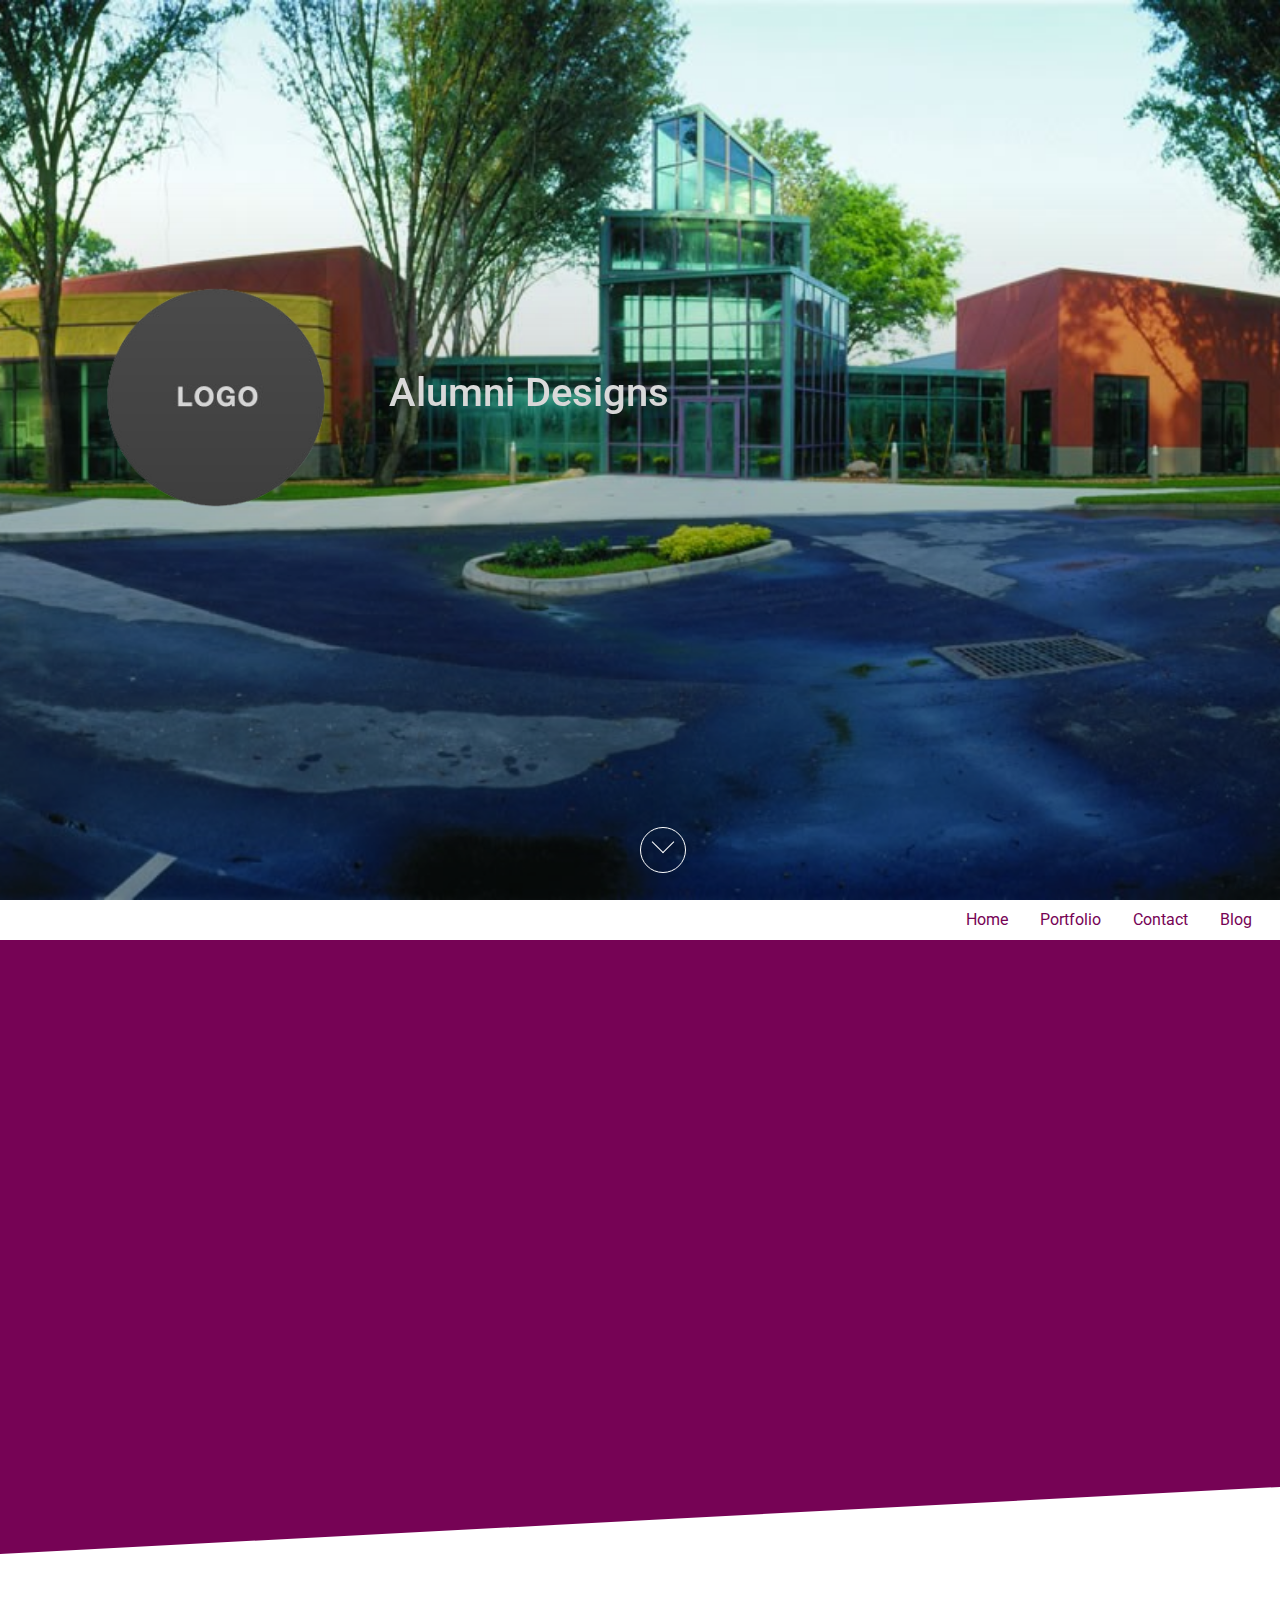
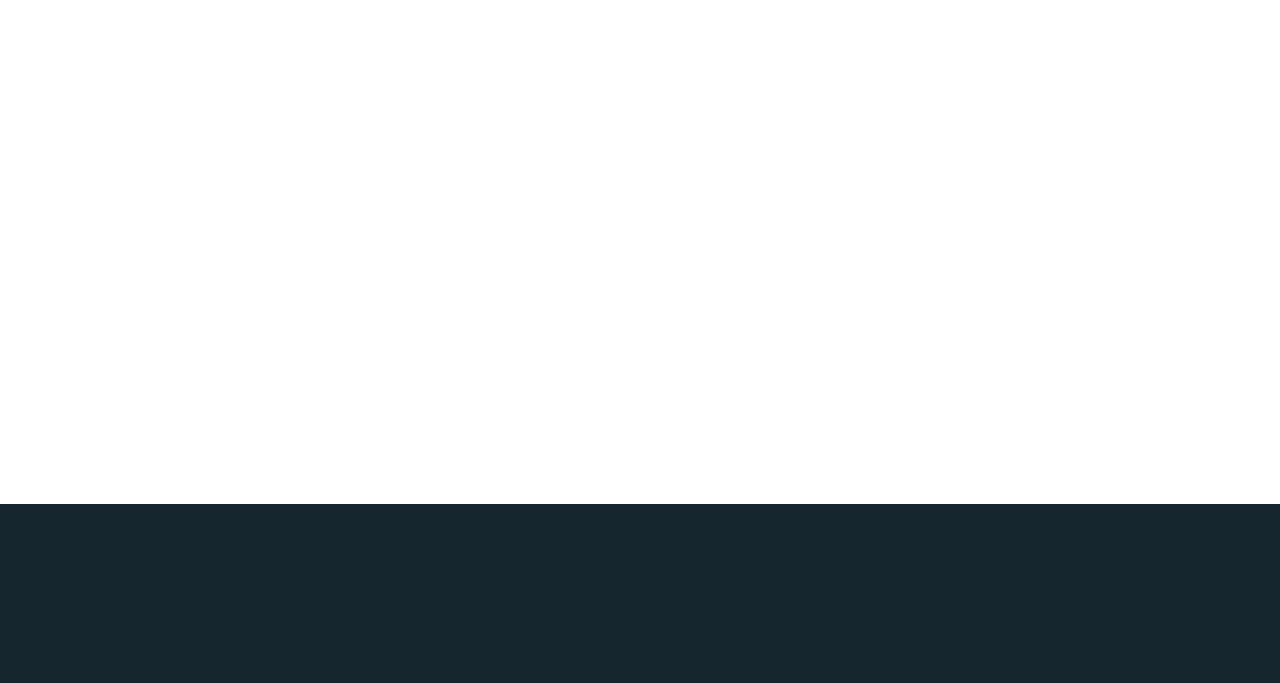
<file: index.html>
<!DOCTYPE html>
<html lang="en" dir="ltr">
  <head>
    <meta charset="utf-8">
    <meta name="viewport" content="width=device-width, initial-scale=1.0">
    <title>Alumni Designs</title>
    <!--Bootstrap-->
    <link rel="stylesheet" href="myassets/bootstrap/css/bootstrap.css">
    <script src="myassets/bootstrap/js/bootstrap.js" type="text/javascript"></script>
    <!--AOSJS-->
    <link rel="stylesheet" href="myassets/aos-master/dist/aos.css">
    <script type="text/javascript" src="myassets/aos-master/dist/aos.js"></script>
    <!--Font Awesome CDN-->
    <link rel="stylesheet" href="https://cdnjs.cloudflare.com/ajax/libs/font-awesome/5.15.4/css/all.min.css">
    <!--Jquery-->
    <script type="text/javascript" src="myassets/js/jquery-3.6.0.js"></script>
    <!--Roboto Font (Google)-->
    <link rel="preconnect" href="https://fonts.googleapis.com">
    <link rel="preconnect" href="https://fonts.gstatic.com" crossorigin>
    <link href="https://fonts.googleapis.com/css2?family=Roboto&display=swap" rel="stylesheet">
    <!--Personal Stylesheet-->
    <link rel="stylesheet" href="myassets/css/alum.css">
  </head>
  <body>

    <!--homepagesection start-->
    <section id="homepage">
    <!--landingPage Top Section-->
    <section id="topsec" class="scrolldemo">
      <div data-aos="zoom-in-right" id="top-title" class="row align-items-center justify-items-center">
        <img class="col-sm-6" src="myassets/media/placeholder1.png" alt="">
        <h1 class="col-sm-6">Alumni Designs</h1>
      </div>
        <a id="scrollbtn1" href="#topnavbar"><!--<span class="far fa-arrow-alt-circle-down fa-2x"></span>--><span></span></a>
    </section>
    <!--landingPage Top Section END-->

    <!--Top Level Navigation-->
    <div id="topnavbarcontainer" class="container-fluid">
      <nav id="topnavbar" class="nav topnav justify-content-end">
        <a id="home-link" class="nav-link childclear" href="index.html">Home</a>
        <a id="portfolio-link" class="nav-link childclear" href="page.html">Portfolio</a>
        <a id="contact-link" class="nav-link childclear" href="page.html">Contact</a>
        <a id="blog-link" class="nav-link childclear" href="blog.html">Blog</a>
        <a class="nav-link icon" href="javascript:void(0);">
            <i class="fas fa-bars"></i>
        </a>
      </nav>
    </div>

    <!--Slanted Sections-->
    <div id="slantseccontainer" class="container-fluid">


        <section id="slantedsec1" class="row gx-0 align-items-center justify-content-center">
            <div data-aos="fade-in-right" id="aboutcol1" class="col-sm-7 p-4">
              <p>INSERT ABOUT ME POST CONTENT HERE Lorem ipsum dolor sit amet, consectetur adipisicing elit, sed do eiusmod tempor incididunt ut labore et dolore magna aliqua. Ut enim ad minim veniam, quis nostrud exercitation ullamco laboris nisi ut aliquip ex ea commodo consequat. Duis aute irure dolor in reprehenderit in voluptate velit esse cillum dolore eu fugiat nulla pariatur. Excepteur sint occaecat cupidatat non proident, sunt in culpa qui officia deserunt mollit anim id est laborum.</p>
              <div data-aos-duration="1500" data-aos="fade-right" class="accentlineleft"></div>
            </div>
            <!--<div class="vl col-sm-1"></div>-->
            <div data-aos="fade-in-right" id="aboutcol2" class="col-sm-4">
              <h1>About Me</h1>
              <small>Insert about post title hook here</small>
              <div data-aos-duration="1500" data-aos="zoom-in" class="accentlinecenter"></div>
            </div>
        </section>

        <section id="slantedsec2" class="row g-0 align-items-center justify-content-center">
          <div data-aos="fade-in-right" id="skillscol1" class="col-sm-5">
            <h1>Skills</h1>
            <!--<span class="fas fa-arrow-alt-from-left"></span>-->
            <small>Place the skills post title hook here</small>
            <div data-aos-duration="2000" data-aos="zoom-in" class="accentlinecenterdark"></div>
          </div>
          <div data-aos="fade-in-right" id="skillscol2" class="col-sm-6">
            <ul>
              <li>Skill list/bars go here</li>
              <li>Probably through use of a wp plugin</li>
              <li>list item 3</li>
              <li>list item 4</li>
            </ul>
            <div data-aos-duration="2000" data-aos="fade-right" class="accentlineleftdark"></div>
          </div>
        </section>

    </div><!--SlantedSecContainersEND-->



    <footer class="container-fluid">
      <div class="container">
        <div class="row justify-content-center">
            <div data-aos="flip-down" class="col-sm-5 mt-3">
              <div class="card">
                <div class="card-header">See My Work!</div>
                <div class="card-body">
                  <nav>
                    <ul>
                      <li><a href="index.html">Home</a></li>
                      <li><a href="page.html">Portfolio</a></li>
                      <li><a href="page.html">Contact</a></li>
                    </ul>
                  </nav>
                </div>
              </div>
            </div>
            <div class="col-sm-5 mt-3">
              <div data-aos="flip-up" class="card">
                <div class="card-header">Social Media</div>
                <div class="card-body">
                  <ul>
                    <li><a href="https://twitter.com"><i class="fab fa-twitter"></i> Twitter</a></li>
                    <li><a href="https://www.facebook.com"><i class="fab fa-facebook"></i> Facebook</a></li>
                    <li><a href="https://github.com"><i class="fab fa-github"></i> Github</a></li>
                  </ul>
                </div>
              </div>
            </div>
        </div>
      </div>
    </footer>

  </section><!--homepagesection END-->

    <script type="text/javascript" src="myassets/js/alum.js"></script>
  </body>
</html>
</file>
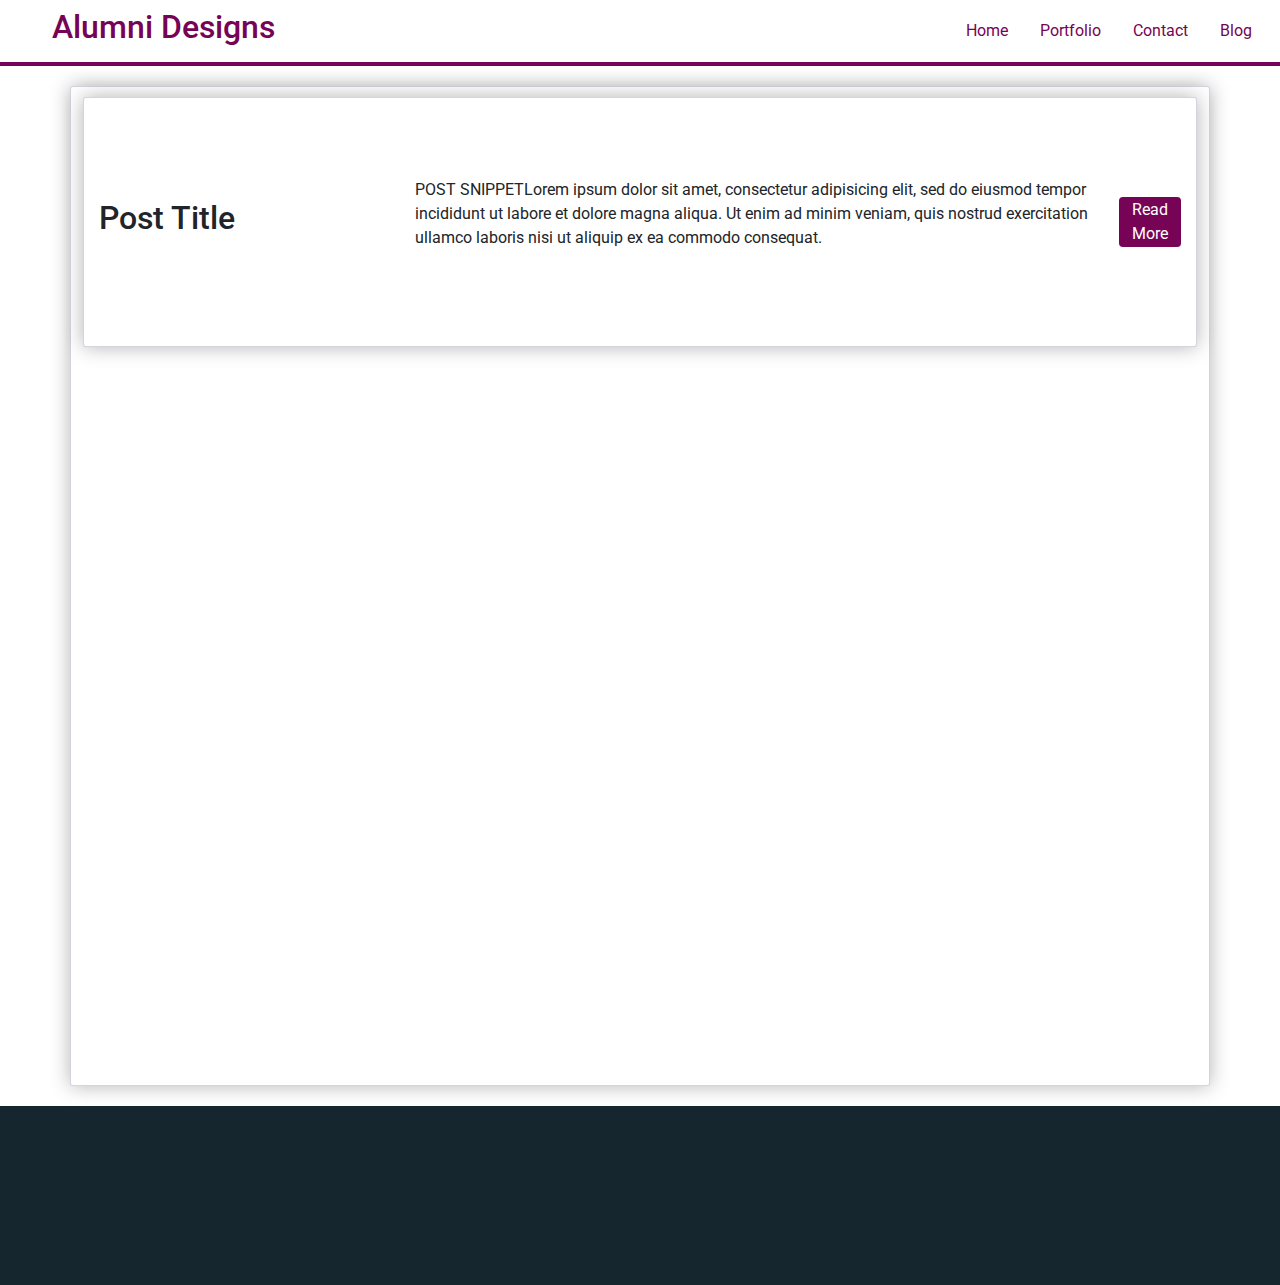
<file: blog.html>
<!DOCTYPE html>
<html lang="en" dir="ltr">
  <head>
    <meta charset="utf-8">
    <meta name="viewport" content="width=device-width, initial-scale=1.0">
    <title>Alumni Designs</title>
    <!--Bootstrap-->
    <link rel="stylesheet" href="myassets/bootstrap/css/bootstrap.css">
    <script src="myassets/bootstrap/js/bootstrap.js" type="text/javascript"></script>
    <!--AOSJS-->
    <link rel="stylesheet" href="myassets/aos-master/dist/aos.css">
    <script type="text/javascript" src="myassets/aos-master/dist/aos.js"></script>
    <!--Font Awesome CDN-->
    <link rel="stylesheet" href="https://cdnjs.cloudflare.com/ajax/libs/font-awesome/5.15.4/css/all.min.css">
    <!--Jquery-->
    <script type="text/javascript" src="myassets/js/jquery-3.6.0.js"></script>
    <!--Roboto Font (Google)-->
    <link rel="preconnect" href="https://fonts.googleapis.com">
    <link rel="preconnect" href="https://fonts.gstatic.com" crossorigin>
    <link href="https://fonts.googleapis.com/css2?family=Roboto&display=swap" rel="stylesheet">
    <!--Personal Stylesheet-->
    <link rel="stylesheet" href="myassets/css/alum.css">
  </head>
  <body>
    <!--nonhomepage section START-->
    <section id="nonhomepage">

    <!--Top Level Navigation-->
    <div id="topnavbarcontainer" class="container-fluid">
      <nav id="topnavbar" class="nav topnav justify-content-end align-items-center">
        <a class="nav-link childclear1 me-auto ms-4" href="index.html"><h2>Alumni Designs</h2></a>
        <a id="home-link" class="nav-link navchild childclear" href="index.html">Home</a>
        <a id="portfolio-link" class="nav-link navchild childclear" href="page.html">Portfolio</a>
        <a id="contact-link" class="nav-link navchild childclear" href="page.html">Contact</a>
        <a id="blog-link" class="nav-link navchild childclear" href="blog.html">Blog</a>
        <a class="nav-link icon" href="javascript:void(0);">
            <i class="fas fa-bars"></i>
        </a>
      </nav>
    </div>

    <!--main section-->
    <section class="container mainarea">

      <div class="container 75 my-post d-flex align-items-center">
        <h2>Post Title</h2>
        <p>POST SNIPPETLorem ipsum dolor sit amet, consectetur adipisicing elit, sed do eiusmod tempor incididunt ut labore et dolore magna aliqua. Ut enim ad minim veniam, quis nostrud exercitation ullamco laboris nisi ut aliquip ex ea commodo consequat.</p>
        <a class="my-post-btn btn" href="#">Read More</a>
      </div>



    </section><!--mainarea section end-->

    <footer class="container-fluid">
      <div class="container">
        <div class="row justify-content-center">
            <div data-aos="flip-down" class="col-sm-5 mt-3">
              <div class="card">
                <div class="card-header">See My Work!</div>
                <div class="card-body">
                  <nav>
                    <ul>
                      <li><a href="index.html">Home</a></li>
                      <li><a href="page.html">Portfolio</a></li>
                      <li><a href="page.html">Contact</a></li>
                    </ul>
                  </nav>
                </div>
              </div>
            </div>
            <div class="col-sm-5 mt-3">
              <div data-aos="flip-up" class="card">
                <div class="card-header">Social Media</div>
                <div class="card-body">
                  <ul>
                    <li><a href="https://twitter.com"><i class="fab fa-twitter"></i> Twitter</a></li>
                    <li><a href="https://www.facebook.com"><i class="fab fa-facebook"></i> Facebook</a></li>
                    <li><a href="https://github.com"><i class="fab fa-github"></i> Github</a></li>
                  </ul>
                </div>
              </div>
            </div>
        </div>
      </div>
    </footer>

  </section><!--nonhomepage section END-->

    <script type="text/javascript" src="myassets/js/alum.js"></script>
  </body>
</html>
</file>
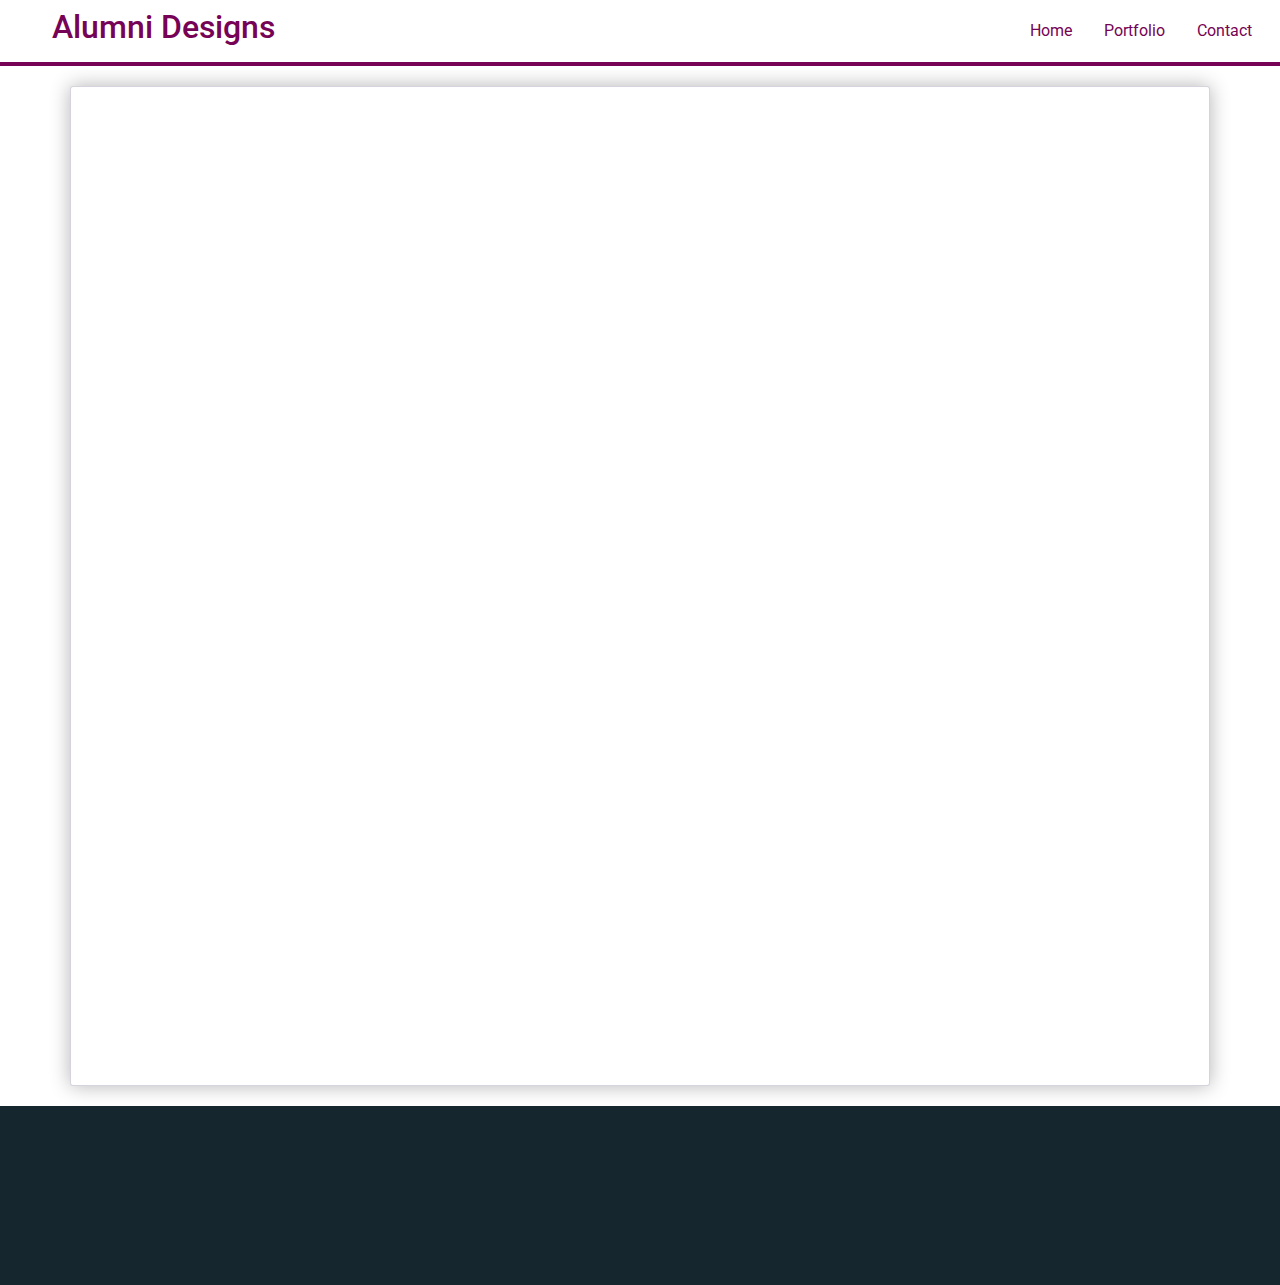
<file: page.html>
<!DOCTYPE html>
<html lang="en" dir="ltr">
  <head>
    <meta charset="utf-8">
    <meta name="viewport" content="width=device-width, initial-scale=1.0">
    <title>Alumni Designs</title>
    <!--Bootstrap-->
    <link rel="stylesheet" href="myassets/bootstrap/css/bootstrap.css">
    <script src="myassets/bootstrap/js/bootstrap.js" type="text/javascript"></script>
    <!--AOSJS-->
    <link rel="stylesheet" href="myassets/aos-master/dist/aos.css">
    <script type="text/javascript" src="myassets/aos-master/dist/aos.js"></script>
    <!--Font Awesome CDN-->
    <link rel="stylesheet" href="https://cdnjs.cloudflare.com/ajax/libs/font-awesome/5.15.4/css/all.min.css">
    <!--Jquery-->
    <script type="text/javascript" src="myassets/js/jquery-3.6.0.js"></script>
    <!--Roboto Font (Google)-->
    <link rel="preconnect" href="https://fonts.googleapis.com">
    <link rel="preconnect" href="https://fonts.gstatic.com" crossorigin>
    <link href="https://fonts.googleapis.com/css2?family=Roboto&display=swap" rel="stylesheet">
    <!--Personal Stylesheet-->
    <link rel="stylesheet" href="myassets/css/alum.css">
  </head>
  <body>
    <!--nonhomepage section START-->
    <section id="nonhomepage">

    <!--Top Level Navigation-->
    <div id="topnavbarcontainer" class="container-fluid">
      <nav id="topnavbar" class="nav topnav justify-content-end align-items-center">
        <a class="nav-link childclear1 me-auto ms-4" href="index.html"><h2>Alumni Designs</h2></a>
        <a id="home-link" class="nav-link navchild childclear" href="index.html">Home</a>
        <a id="portfolio-link" class="nav-link navchild childclear" href="page.html">Portfolio</a>
        <a id="contact-link" class="nav-link navchild childclear" href="page.html">Contact</a>
        <a class="nav-link icon" href="javascript:void(0);">
            <i class="fas fa-bars"></i>
        </a>
      </nav>
    </div>

    <!--main section-->
    <section class="container mainarea">

    </section><!--mainarea section end-->

    <footer class="container-fluid">
      <div class="container">
        <div class="row justify-content-center">
            <div data-aos="flip-down" class="col-sm-5 mt-3">
              <div class="card">
                <div class="card-header">See My Work!</div>
                <div class="card-body">
                  <nav>
                    <ul>
                      <li><a href="index.html">Home</a></li>
                      <li><a href="page.html">Portfolio</a></li>
                      <li><a href="page.html">Contact</a></li>
                    </ul>
                  </nav>
                </div>
              </div>
            </div>
            <div class="col-sm-5 mt-3">
              <div data-aos="flip-up" class="card">
                <div class="card-header">Social Media</div>
                <div class="card-body">
                  <ul>
                    <li><a href="https://twitter.com"><i class="fab fa-twitter"></i> Twitter</a></li>
                    <li><a href="https://www.facebook.com"><i class="fab fa-facebook"></i> Facebook</a></li>
                    <li><a href="https://github.com"><i class="fab fa-github"></i> Github</a></li>
                  </ul>
                </div>
              </div>
            </div>
        </div>
      </div>
    </footer>

  </section><!--nonhomepage section END-->

    <script type="text/javascript" src="myassets/js/alum.js"></script>
  </body>
</html>
</file>
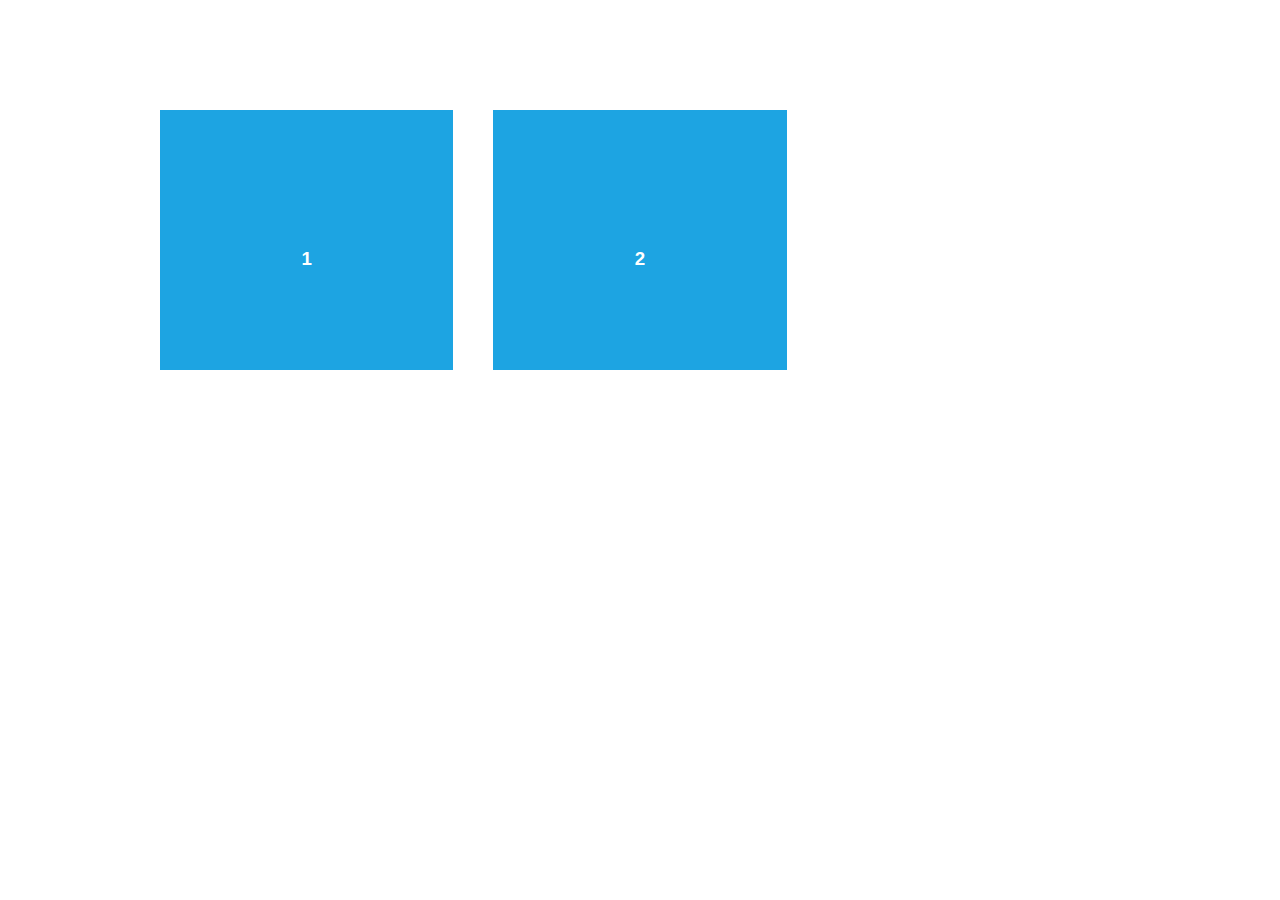
<file: myassets/aos-master/demo/async.html>
<!DOCTYPE html>
<html>
  <head>
    <meta charset="utf-8">
    <title>AOS - Animate on scroll library</title>
    <meta name="viewport" content="width=device-width">
    <link rel="stylesheet" href="css/styles.css" />
    <link rel="stylesheet" href="../dist/aos.css" />
  </head>
  <body>
    <div id="aos-demo" class="aos-all"></div>

    <script src="../dist/aos.js"></script>
    <script>
      AOS.init({
        easing: 'ease-in-out-sine'
      });

      setInterval(addItem, 300);

      var itemsCounter = 1;
      var container = document.getElementById('aos-demo');

      function addItem () {
        if (itemsCounter > 42) return;
        var item = document.createElement('div');
        item.classList.add('aos-item');
        item.setAttribute('data-aos', 'fade-up');
        item.innerHTML = '<div class="aos-item__inner"><h3>' + itemsCounter + '</h3></div>';
        container.appendChild(item);
        itemsCounter++;
      }
    </script>
  </body>
</html>
</file>
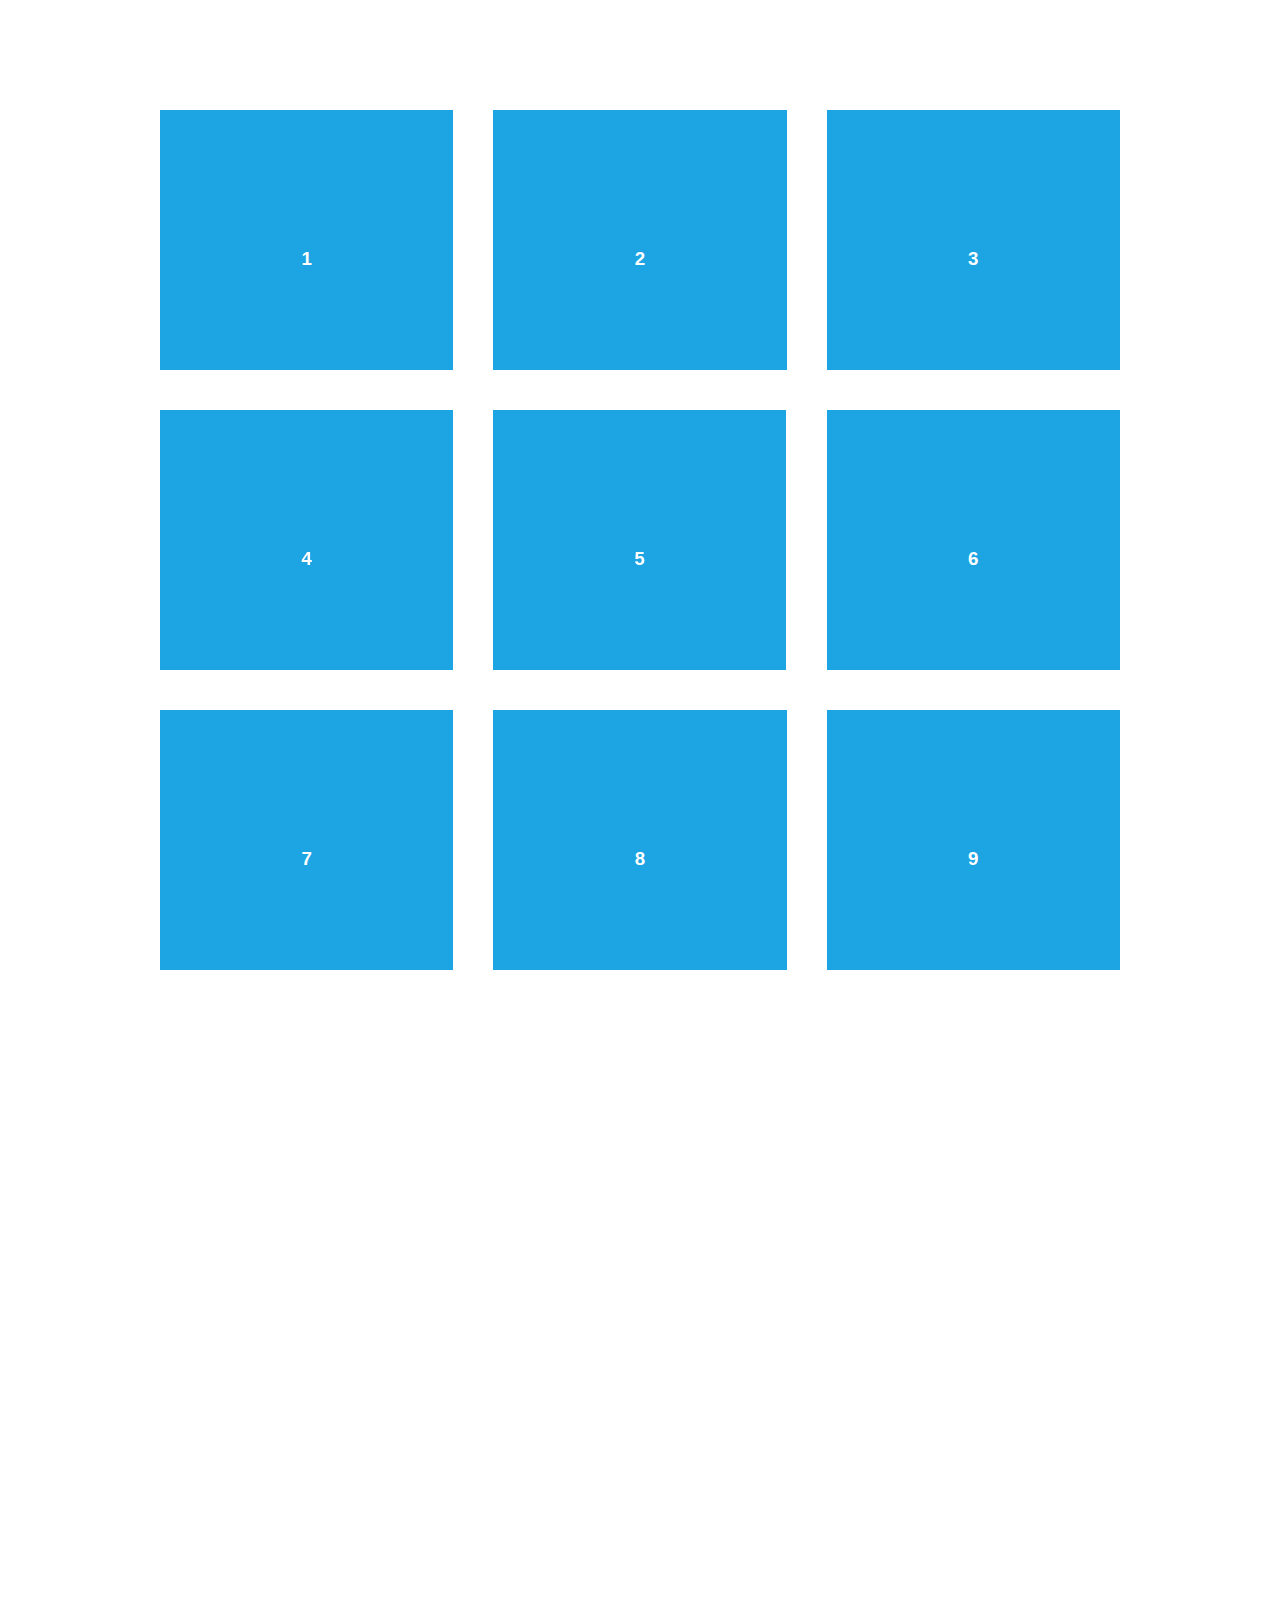
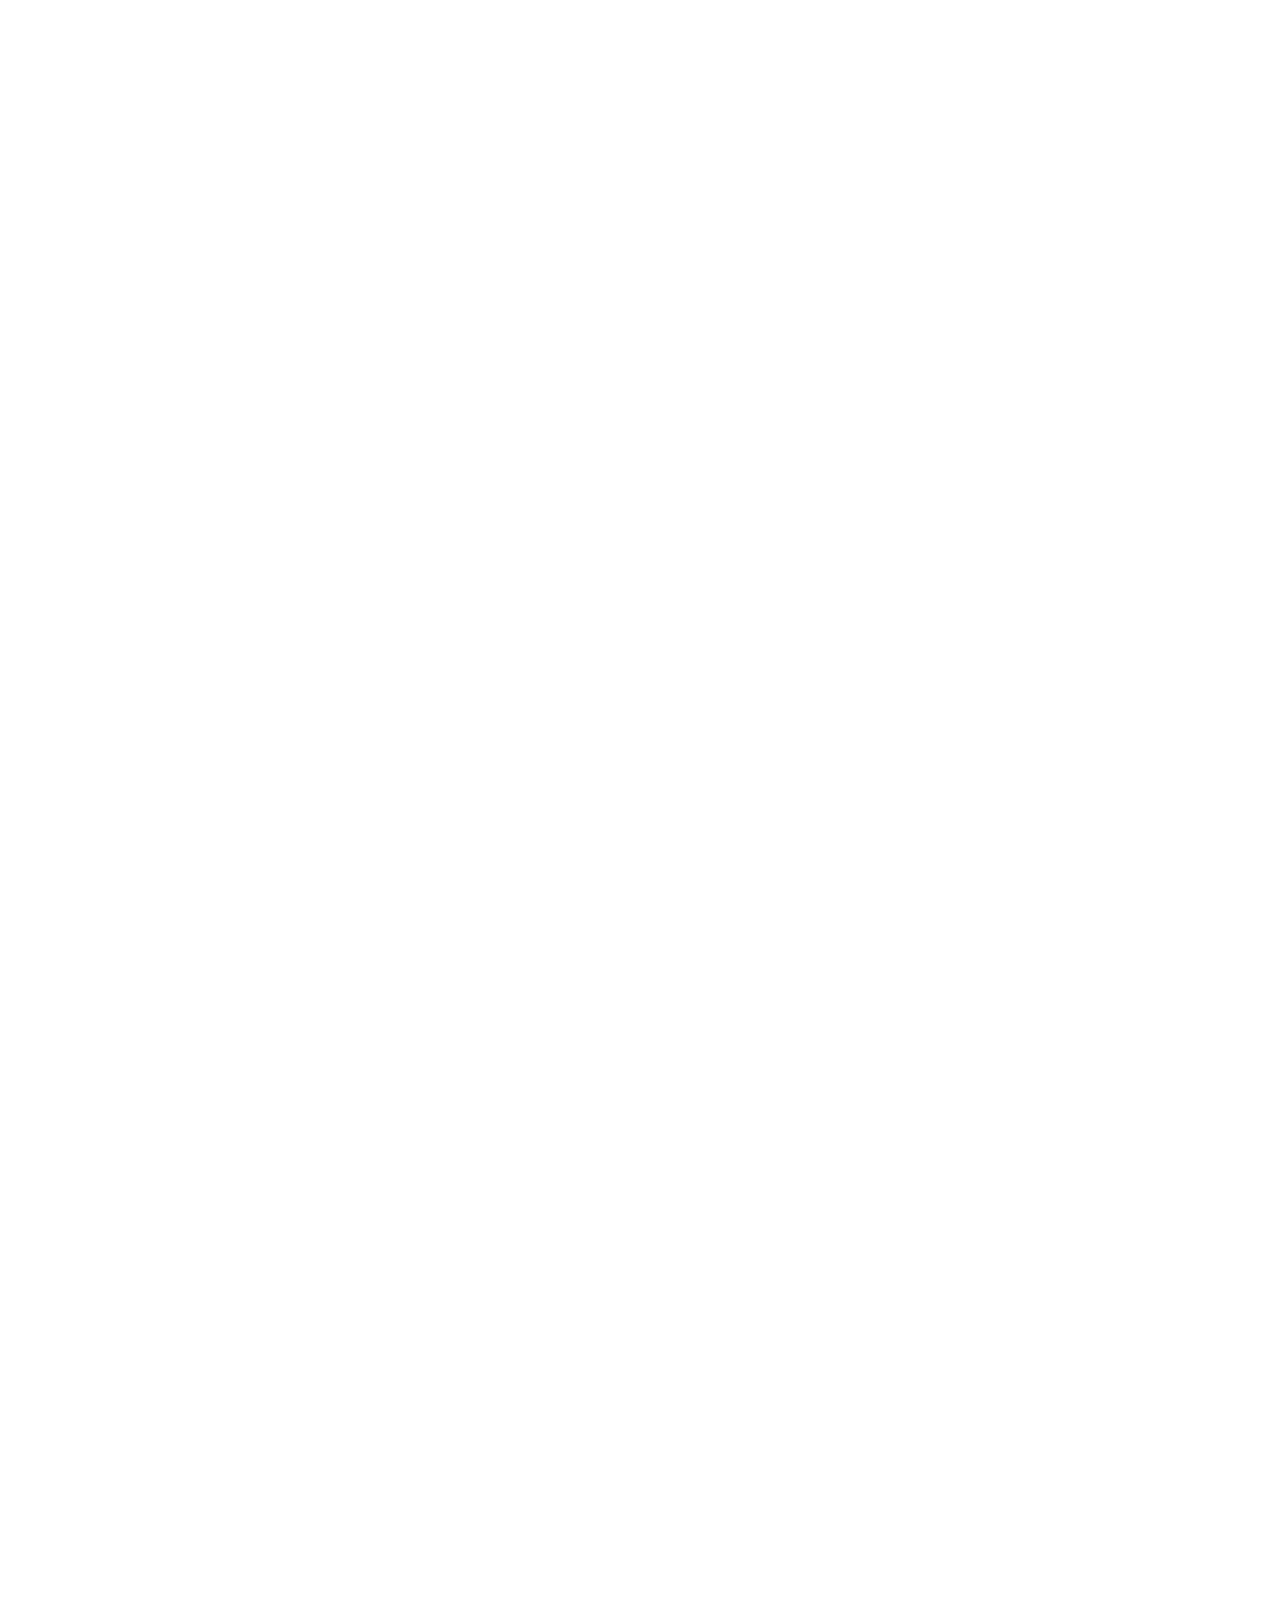
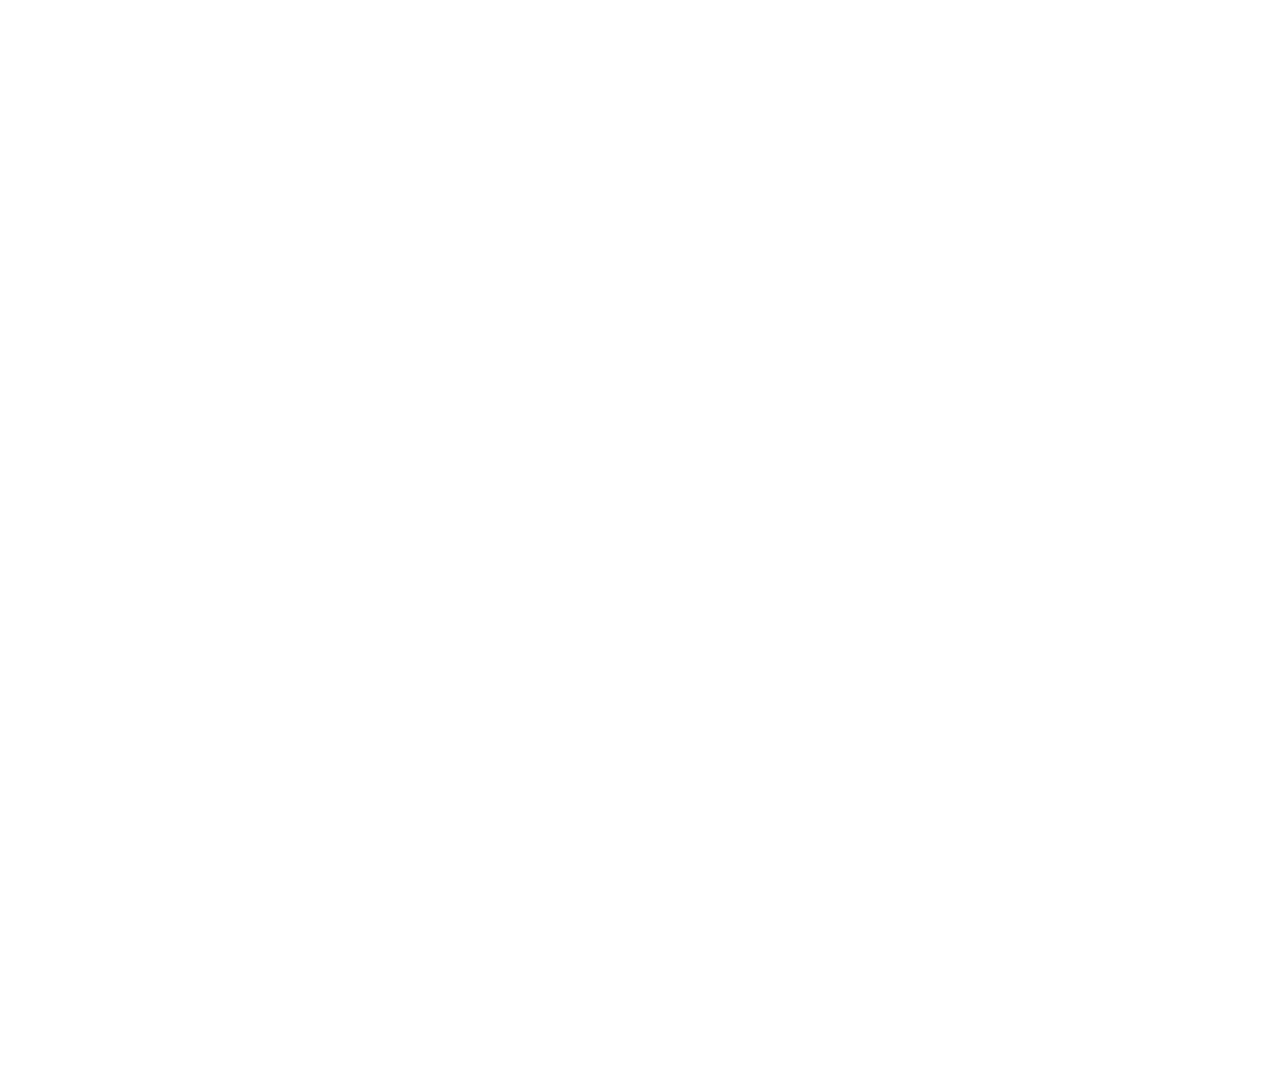
<file: myassets/aos-master/demo/simple.html>
<!DOCTYPE html>
<html>
  <head>
    <meta charset="utf-8">
    <title>AOS - Animate on scroll library</title>
    <meta name="viewport" content="width=device-width">
    <link rel="stylesheet" href="css/styles.css" />
    <link rel="stylesheet" href="../dist/aos.css" />
    <!--[if lt IE 9]>
    <script src="//html5shiv.googlecode.com/svn/trunk/html5.js"></script>
    <![endif]-->
  </head>
  <body>
    <div id="transcroller-body" class="aos-all">
      <div class="aos-item" data-aos="fade-up">
        <div class="aos-item__inner"><h3>1</h3></div>
      </div>
      <div class="aos-item" data-aos="fade-down">
        <div class="aos-item__inner"><h3>2</h3></div>
      </div>
      <div class="aos-item" data-aos="zoom-out-down">
        <div class="aos-item__inner"><h3>3</h3></div>
      </div>
      <div class="aos-item" data-aos="flip-down">
        <div class="aos-item__inner"><h3>4</h3></div>
      </div>
      <div class="aos-item" data-aos="flip-up">
        <div class="aos-item__inner"><h3>5</h3></div>
      </div>
      <div class="aos-item" data-aos="fade-down">
        <div class="aos-item__inner"><h3>6</h3></div>
      </div>
      <div class="aos-item" data-aos="fade-in">
        <div class="aos-item__inner"><h3>7</h3></div>
      </div>
      <div class="aos-item" data-aos="fade-down">
        <div class="aos-item__inner"><h3>8</h3></div>
      </div>
      <div class="aos-item" data-aos="fade-in">
        <div class="aos-item__inner"><h3>9</h3></div>
      </div>
      <div class="aos-item" data-aos="fade-down">
        <div class="aos-item__inner"><h3>10</h3></div>
      </div>
      <div class="aos-item" data-aos="fade-up">
        <div class="aos-item__inner"><h3>11</h3></div>
      </div>
      <div class="aos-item" data-aos="fade-down">
        <div class="aos-item__inner"><h3>12</h3></div>
      </div>
      <div class="aos-item" data-aos="fade-in">
        <div class="aos-item__inner"><h3>13</h3></div>
      </div>
      <div class="aos-item" data-aos="fade-up">
        <div class="aos-item__inner"><h3>14</h3></div>
      </div>
      <div class="aos-item" data-aos="fade-in">
        <div class="aos-item__inner"><h3>15</h3></div>
      </div>
      <div class="aos-item" data-aos="fade-up">
        <div class="aos-item__inner"><h3>16</h3></div>
      </div>
      <div class="aos-item" data-aos="fade-down">
        <div class="aos-item__inner"><h3>17</h3></div>
      </div>
      <div class="aos-item" data-aos="fade-up">
        <div class="aos-item__inner"><h3>18</h3></div>
      </div>
      <div class="aos-item" data-aos="zoom-out">
        <div class="aos-item__inner"><h3>19</h3></div>
      </div>
      <div class="aos-item" data-aos="fade-up">
        <div class="aos-item__inner"><h3>20</h3></div>
      </div>
      <div class="aos-item" data-aos="zoom-out">
        <div class="aos-item__inner"><h3>21</h3></div>
      </div>
      <div class="aos-item" data-aos="fade-in">
        <div class="aos-item__inner"><h3>22</h3></div>
      </div>
      <div class="aos-item" data-aos="zoom-out-up">
        <div class="aos-item__inner"><h3>23</h3></div>
      </div>
      <div class="aos-item" data-aos="zoom-out-down">
        <div class="aos-item__inner"><h3>24</h3></div>
      </div>
      <div class="aos-item" data-aos="fade-in">
        <div class="aos-item__inner"><h3>25</h3></div>
      </div>
      <div class="aos-item" data-aos="fade-in">
        <div class="aos-item__inner"><h3>26</h3></div>
      </div>
      <div class="aos-item" data-aos="fade-in">
        <div class="aos-item__inner"><h3>27</h3></div>
      </div>
      <div class="aos-item" data-aos="fade-in">
        <div class="aos-item__inner"><h3>28</h3></div>
      </div>
      <div class="aos-item" data-aos="fade-in">
        <div class="aos-item__inner"><h3>29</h3></div>
      </div>
      <div class="aos-item" data-aos="fade-in">
        <div class="aos-item__inner"><h3>30</h3></div>
      </div>
      <div class="aos-item" data-aos="fade-in">
        <div class="aos-item__inner"><h3>31</h3></div>
      </div>
      <div class="aos-item" data-aos="fade-in">
        <div class="aos-item__inner"><h3>32</h3></div>
      </div>
      <div class="aos-item" data-aos="fade-in">
        <div class="aos-item__inner"><h3>33</h3></div>
      </div>
      <div class="aos-item" data-aos="fade-in">
        <div class="aos-item__inner"><h3>34</h3></div>
      </div>
      <div class="aos-item" data-aos="fade-in">
        <div class="aos-item__inner"><h3>35</h3></div>
      </div>
      <div class="aos-item" data-aos="fade-in">
        <div class="aos-item__inner"><h3>36</h3></div>
      </div>
      <div class="aos-item" data-aos="fade-in">
        <div class="aos-item__inner"><h3>37</h3></div>
      </div>
      <div class="aos-item" data-aos="fade-in">
        <div class="aos-item__inner"><h3>38</h3></div>
      </div>
      <div class="aos-item" data-aos="fade-in">
        <div class="aos-item__inner"><h3>39</h3></div>
      </div>
      <div class="aos-item" data-aos="fade-in">
        <div class="aos-item__inner"><h3>40</h3></div>
      </div>
      <div class="aos-item" data-aos="fade-in">
        <div class="aos-item__inner"><h3>41</h3></div>
      </div>
      <div class="aos-item" data-aos="fade-in">
        <div class="aos-item__inner"><h3>42</h3></div>
      </div>
    </div>

    <script src="../dist/aos.js"></script>
    <script>
      AOS.init({
        easing: 'ease-in-out-sine'
      });
    </script>

    <!-- <script src="//cdnjs.cloudflare.com/ajax/libs/require.js/2.1.11/require.min.js"></script>
    <script>
      requirejs.config({
          baseUrl: '../dist',
      });

      require(['aos'], function(AOS){
          AOS.init({
              easing: 'ease-in-out-sine'
          });
      });
    </script> -->
  </body>
</html>
</file>
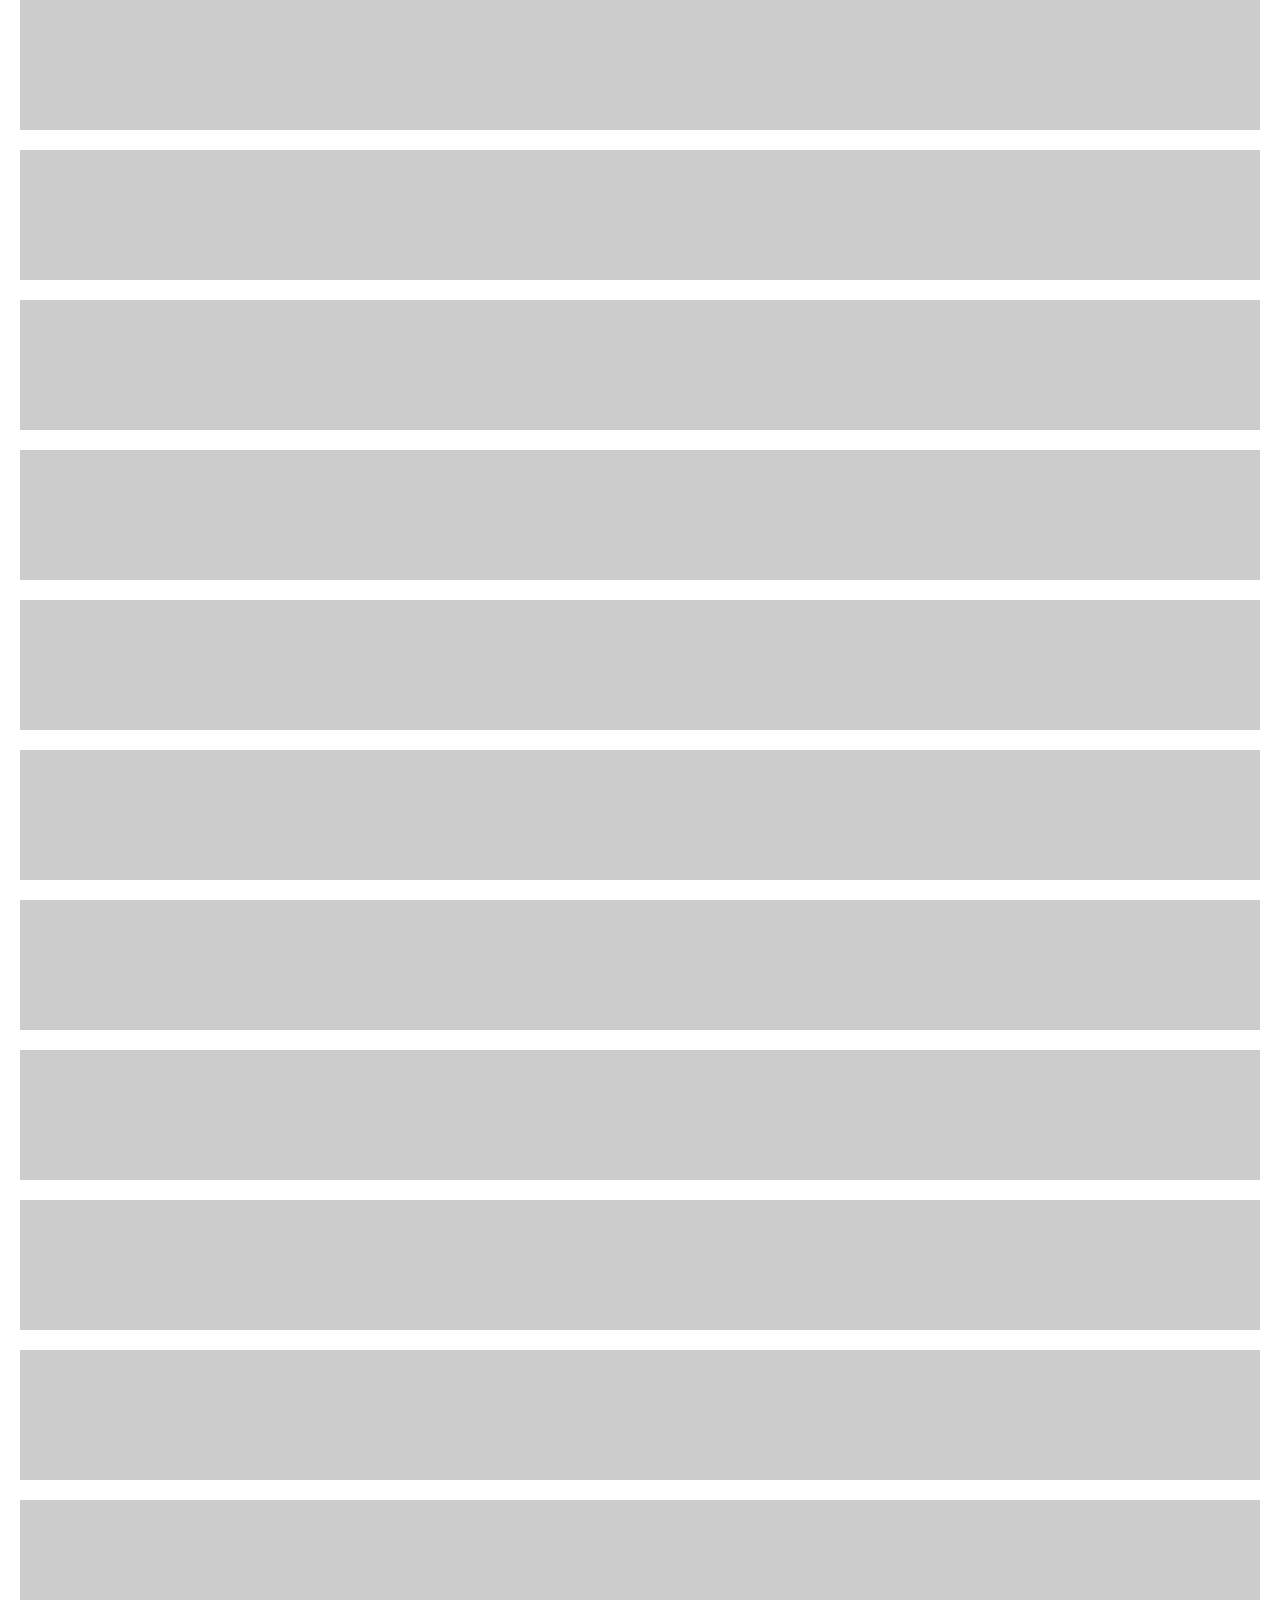
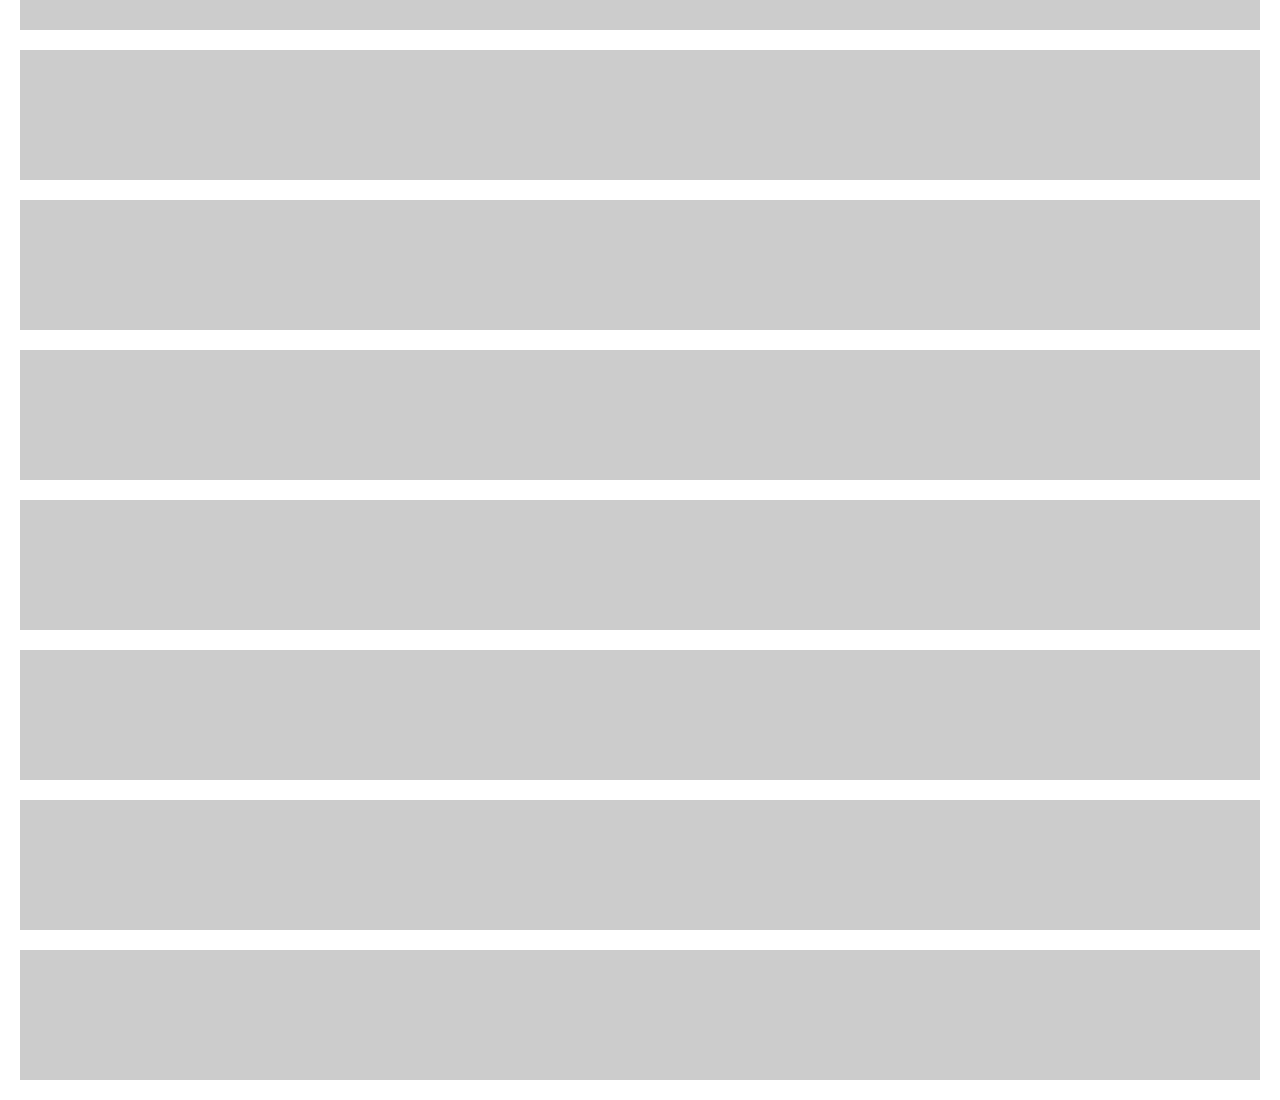
<file: myassets/aos-master/test/fixtures/aos-offset.fixture.html>
<!DOCTYPE html>
<html>
  <head>
    <title></title>
    <style type="text/css">
      * {box-sizing: border-box;}
      body {
        margin: 0; padding: 0 20px; text-align: center;
      }
      .aos-item {
        width: 100%; height: 130px; margin: 0 0 20px 0; background: #ccc;
      }
    </style>
  </head>
  <body class="body">
    <div class="aos-item aos-item--1" data-aos-offset="50" data-aos="fade"></div>
    <div class="aos-item aos-item--2" data-aos-offset="50" data-aos="fade-up"></div>
    <div class="aos-item aos-item--3" data-aos-offset="50" data-aos="fade-down"></div>
    <div class="aos-item aos-item--4" data-aos-offset="50" data-aos="fade-left"></div>
    <div class="aos-item aos-item--5" data-aos-offset="50" data-aos="fade-right"></div>
    <div class="aos-item aos-item--6" data-aos-offset="50" data-aos="flip-up"></div>
    <div class="aos-item aos-item--7" data-aos-offset="50" data-aos="flip-down"></div>
    <div class="aos-item aos-item--8" data-aos-offset="50" data-aos="flip-left"></div>
    <div class="aos-item aos-item--9" data-aos-offset="50" data-aos="flip-right"></div>
    <div class="aos-item aos-item--10" data-aos-offset="50" data-aos="zoom-in"></div>
    <div class="aos-item aos-item--11" data-aos-offset="50" data-aos="zoom-in-up"></div>
    <div class="aos-item aos-item--12" data-aos-offset="50" data-aos="zoom-in-down"></div>
    <div class="aos-item aos-item--13" data-aos-offset="50" data-aos="zoom-in-left"></div>
    <div class="aos-item aos-item--14" data-aos-offset="50" data-aos="zoom-in-right"></div>
    <div class="aos-item aos-item--15" data-aos-offset="50" data-aos="slide-up"></div>
    <div class="aos-item aos-item--16" data-aos-offset="50" data-aos="slide-down"></div>
    <div class="aos-item aos-item--17" data-aos-offset="50" data-aos="slide-left"></div>
    <div class="aos-item aos-item--18" data-aos-offset="50" data-aos="slide-right"></div>
  </body>
</html>
</file>
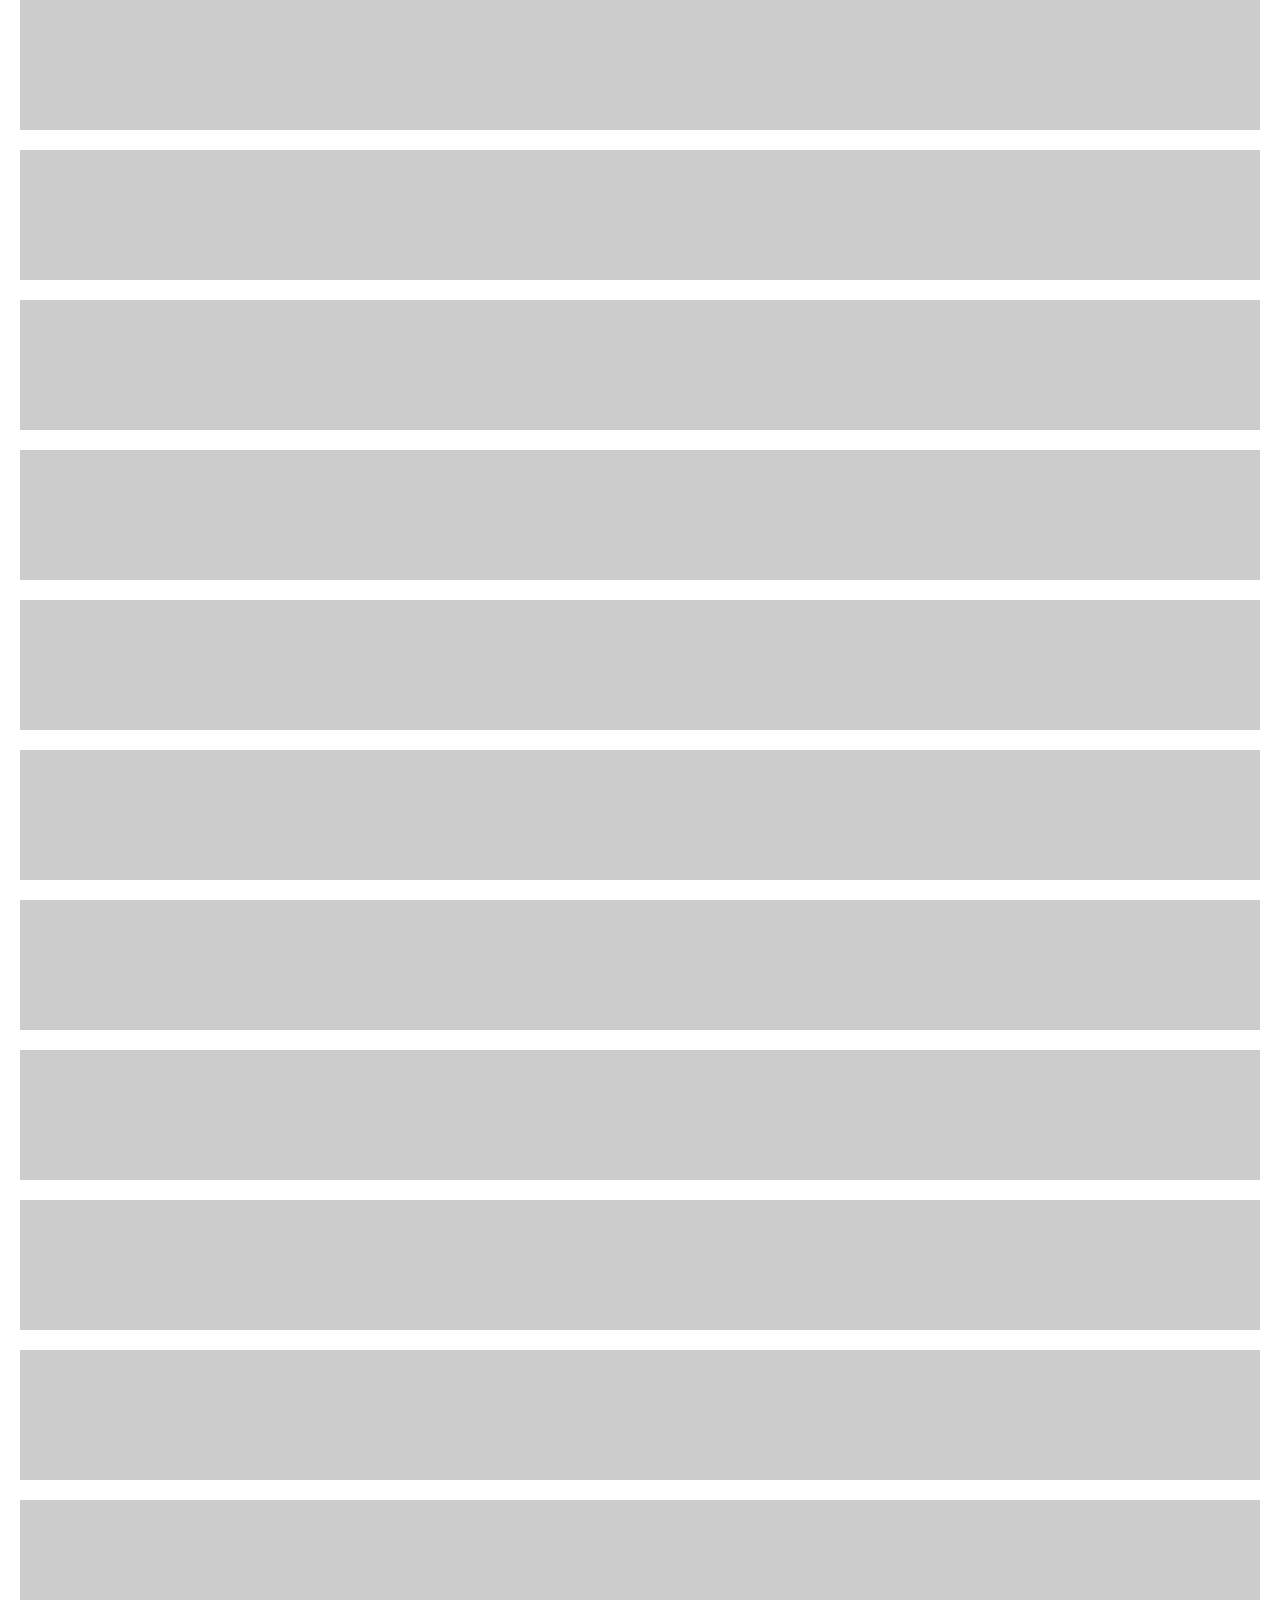
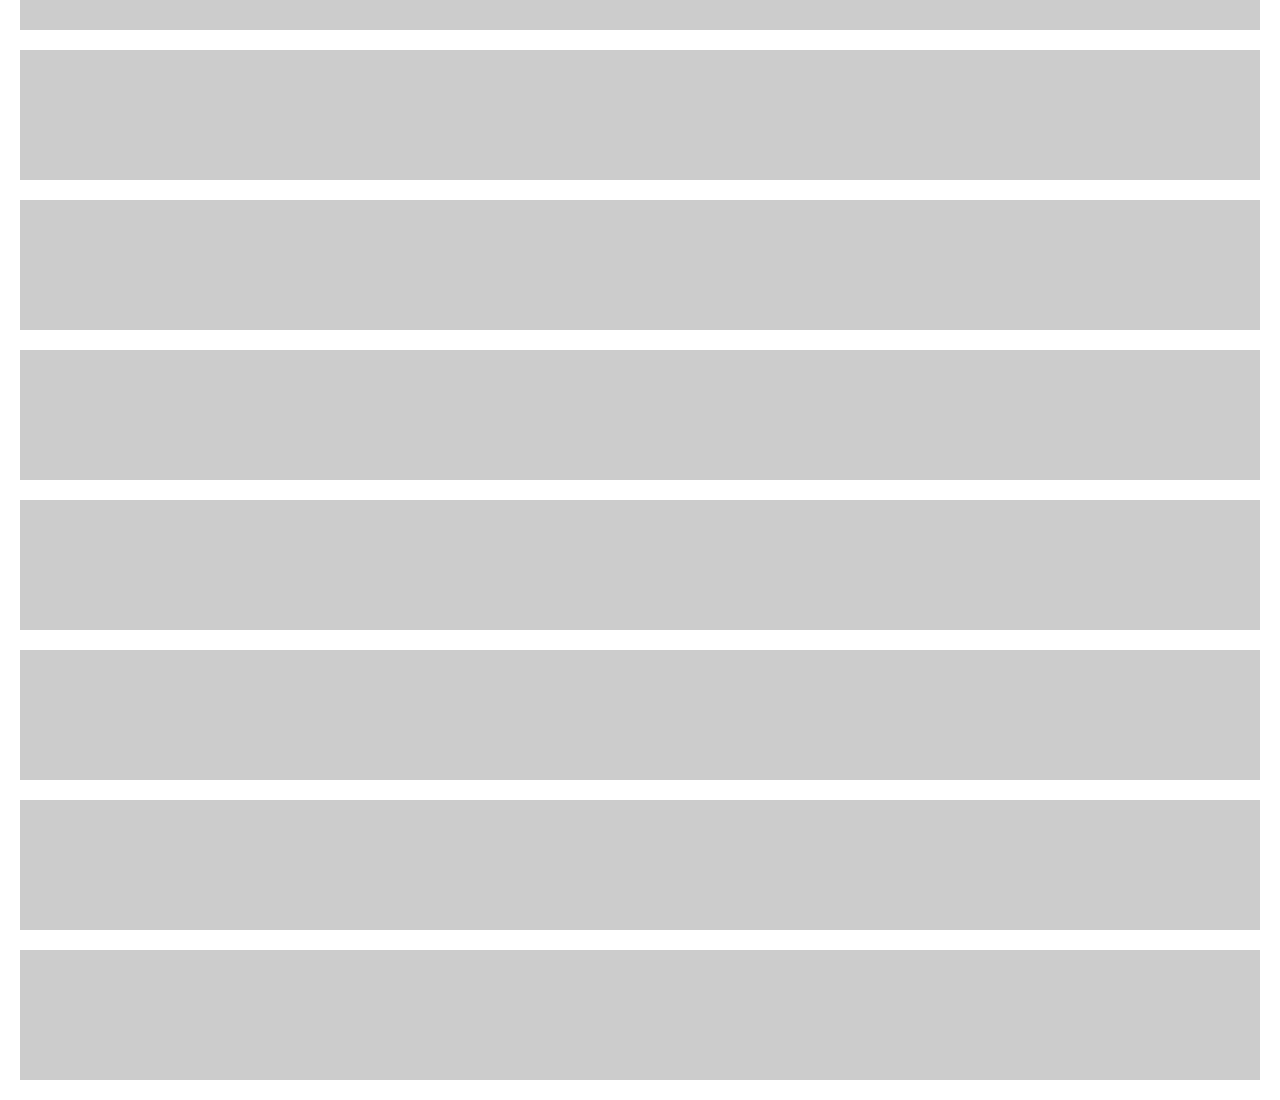
<file: myassets/aos-master/test/fixtures/aos.fixture.html>
<!DOCTYPE html>
<html>
  <head>
    <title></title>
    <style type="text/css">
      * {box-sizing: border-box;}
      body {
        margin: 0; padding: 0 20px; text-align: center;
      }
      .aos-item {
        width: 100%; height: 130px; margin: 0 0 20px 0; background: #ccc;
      }
    </style>
  </head>
  <body class="body">
    <div class="aos-item aos-item--1" data-aos="fade"></div>
    <div class="aos-item aos-item--2" data-aos="fade-up"></div>
    <div class="aos-item aos-item--3" data-aos="fade-down"></div>
    <div class="aos-item aos-item--4" data-aos="fade-left"></div>
    <div class="aos-item aos-item--5" data-aos="fade-right"></div>
    <div class="aos-item aos-item--6" data-aos="flip-up"></div>
    <div class="aos-item aos-item--7" data-aos="flip-down"></div>
    <div class="aos-item aos-item--8" data-aos="flip-left"></div>
    <div class="aos-item aos-item--9" data-aos="flip-right"></div>
    <div class="aos-item aos-item--10" data-aos="zoom-in"></div>
    <div class="aos-item aos-item--11" data-aos="zoom-in-up"></div>
    <div class="aos-item aos-item--12" data-aos="zoom-in-down"></div>
    <div class="aos-item aos-item--13" data-aos="zoom-in-left"></div>
    <div class="aos-item aos-item--14" data-aos="zoom-in-right"></div>
    <div class="aos-item aos-item--15" data-aos="slide-up"></div>
    <div class="aos-item aos-item--16" data-aos="slide-down"></div>
    <div class="aos-item aos-item--17" data-aos="slide-left"></div>
    <div class="aos-item aos-item--18" data-aos="slide-right"></div>
  </body>
</html>
</file>
<file: myassets/css/alum.css>
/*************************************************
*****************general css**********************
*************************************************/
@import url('https://fonts.googleapis.com/css2?family=Roboto&display=swap');

*{
  margin: 0;
  padding: 0;
}

html, body{
  margin: 0;
  height: 100%;
  min-width: 100%;
  font-family: 'Roboto', sans-serif;
  /*overflow-x: hidden;*/
}

#homepage{
  position: relative;
  width: 100%;
  /*max-width: 100vw;*/
  height: auto;
  /*overflow-x: hidden;*/

}

#nonhomepage{
  position: relative;
  width: 100%;
  height: auto;
}

/*************************************************
***************Top Landing Section css************
*************************************************/
#topsec{
  position: relative;
  width: 100vw;
  height: 100vh;
  max-height: 100vh;
  background-image: url("../media/firstlandingbanner1.jpg");
  background-position: center;
  background-size: cover;
  background-repeat: no-repeat;
  background-color: #3C7A89;
  color: #FFF;
  overflow-x: hidden;
}

#topsec::after{
  position: absolute;
  bottom: 0;
  left: 0;
  content: '';
  width: 100%;
  height: 80%;
  background: -webkit-linear-gradient(top,rgba(0,0,0,0) 0,rgba(0,0,0,.4) 80%,rgba(0,0,0,.4) 100%);
  background: linear-gradient(to bottom,rgba(0,0,0,0) 0,rgba(0,0,0,.4) 80%,rgba(0,0,0,.4) 100%);

}

#topsec a span{
  position: absolute;
  bottom: 3%;
  left: 50%;
  width: 46px;
  height: 46px;
  z-index: 2;
  /*margin-left: -23px;*/
  border: 1px solid #fff;
  border-radius: 100%;
  box-sizing: border-box;
}

#topsec a span::after{
  position: absolute;
  bottom: 50%;
  left: 50%;
  content: '';
  width: 16px;
  height: 16px;
  z-index: 2;
  margin: -12px 0 0 -8px;
  border-left: 1px solid #fff;
  border-bottom: 1px solid #fff;
  -webkit-transform: rotate(-45deg);
  transform: rotate(-45deg);
  box-sizing: border-box;
}

#top-title{
  position: absolute;
  top: 30%;
  left: 5%;
}

/*************************************************
***************Top Nav Bar Stylings***************
*************************************************/

#topnavbarcontainer{
  position: sticky;
  z-index: 3;
  top: 0;
  background-color: #fff;
  border-bottom: 4px solid #760355;
}

/*#topnavbarcontainer::after{
  position: absolute;
  bottom: 0;
  left: 0;
  content: '';
  width: 100%;
  height: 20%;
  background: -webkit-linear-gradient(top,rgba(0,0,0,0) 0,rgba(0,0,0,.2) 60%,rgba(0,0,0,.2) 80%);
  background: linear-gradient(to bottom,rgba(0,0,0,0) 0,rgba(0,0,0,.2) 60%,rgba(0,0,0,.2) 80%);
}*/

#topnavbar{
  /*position: absolute;
  bottom: 0;
  right: 0;*/
  /*position: sticky;
  position: -webkit-sticky; /* Safari */
  /*top: 0;
  z-index: 3;*/
  display: flex;

}

#topnavbar a{
  color: #760355;

}

#topnavbar a:hover{
  color: #fff;
  background-color: #760355;

}

#topnavbar .icon{
  display: none;
}

/*#topsec a span{
  position: absolute;
  bottom: 5%;
  left: 50%;
  color: lime;
}*/

/*#topsecnav a span:hover{
  cursor: pointer;
}*/

.navchild{
  border-radius: 5px;
}

@media screen and (max-width: 600px){
  a.childclear{
    display: none;
  }

  a.childclear1{
    display: none;
  }

  #topnavbar a.icon{
    display: block;
    margin-left: auto;
  }

  .responsive{
    flex-direction: column;
  }
}



/*************************************************
************Slanted Section 1 Homepage************
*************************************************/

.accentlinecenter{
  width: 60px;
  height: 2px;
  background-color: #fff;
  margin-left: auto;
  margin-right: auto;
  margin-top: 5px;
  border-radius: 20px;
}

.accentlineleft{
  width: 120px;
  height: 2px;
  background-color: #fff;
  margin-right: auto;
  margin-top: 5px;
  border-radius: 20px;
}

#slantseccontainer{
  padding: 0px;
}

#slantedsec1{
      position: relative;
      width: 100%;
      height: 550px;
      background-color: #760355;
      /*background: #9FA2B2;*/
      box-sizing: border-box;
      padding: 30px;
      color: #fff;
      margin-bottom: 60px;
}

#slantedsec1::after{
      position: absolute;
      width: 100%;
      height: 100%;
      content: '';
      background: inherit;
      z-index: -1;
      top: 0;
      right: 0;
      bottom: 0;
      left: 0;
      transform-origin: top right;
      transform: skewY(-3deg);
}

#aboutcol2{
  text-align: center;
}


/*
#skillscol1::after{
  position: absolute;
  z-index: 2;
  background-color: #fff;
  min-height: 80%;
  width: 3px;
  content: '';
}*/

.vl{
  border-right: 2px solid #fff;
  position: relative;
  z-index: 3;
}

/*************************************************
************Slanted Section 2 Homepage************
*************************************************/

#slantedsec2{
      position: relative;
      width: 100%;
      height: 550px;
      background: #fff;
      box-sizing: border-box;
      padding: 30px;
      color: #16262e;
      /*margin-bottom: 100px;*/
}

#slantedsec2::before{
      position: absolute;
      width: 100%;
      height: 100%;
      content: '';
      background: inherit;
      z-index: 0.5;
      top: 0;
      right: 0;
      bottom: 0;
      left: 0;
      transform-origin: bottom left;
      transform: skewY(-3deg);
}

#skillscol1{
  text-align: center;
}

.accentlinecenterdark{
  width: 60px;
  height: 2px;
  background-color: #16262e;
  margin-left: auto;
  margin-right: auto;
  margin-top: 5px;
  border-radius: 20px;
}

.accentlineleftdark{
  width: 120px;
  height: 2px;
  background-color: #16262e;
  margin-right: auto;
  margin-top: 5px;
  border-radius: 20px;
}


/*************************************************
***************FOOTER STYLINGS********************
*************************************************/

footer{
  width: 100%;
  height: auto;
  background-color: #16262e;
  color: #fff;
}

footer .card-body{
  text-align: start;
}

footer .card-header{
  /*background-color: lightgray;*/
}

footer .card{
  color: #fff;
  background-color: #16262e;
}

footer ul{
  list-style: none;
}

footer a{
  text-decoration: none;
  color: #fff;
  padding: 5px;
  border-radius: 5px;
}

footer a:hover{
  background-color: #fff;
  color: #760355;
}






/*************************************************
******Non LandingPage Template Page Stylings******
*************************************************/

.mainarea{
  /*background-color: #8896ab;*/
  background-color: #fff;
  height: 1000px;
  /*box-sizing: border-box;*/
  box-shadow: 0px 0px 20px rgba(0, 0, 0, 0.3);
  margin-top: 20px;
  margin-bottom: 20px;
  border: 1px solid rgba(123, 109, 141, 0.3);
  border-radius: 3px;
}

.my-post{
  /*background-color: #8896ab;*/
  background-color: #fff;
  /* height: 1000px; */
  /*box-sizing: border-box;*/
  box-shadow: 0px 0px 20px rgba(0, 0, 0, 0.3);
  margin-top: 10px;
  /* margin-bottom: 20px; */
  padding: 15px;
  border: 1px solid rgba(123, 109, 141, 0.3);
  border-radius: 3px;
  height: 250px;
}

.my-post h2{
  width: 50%;
  /* height: 250px; */
  margin-right: 100px;
}

.my-post-btn{
  background-color: #760355;
  color: #fff;
  /* display: table-cell;
  vertical-align: middle; */
  display: flex;
  justify-content: center;
  align-items: center;
  height: 50px;
  line-height: zero;
}

/* .my-post-btn a{
  text-decoration: none;
  background-color: #760355;
  color: #fff;
} */

.my-post-btn:hover{
  color: #fff;
  background-color: #fc9ce1;
  text-align: center;
}
</file>
<file: myassets/aos-master/demo/css/styles.css>
body {
  font-family: Helvetica,Tahoma;
}

*,
*:before,
*:after {
  box-sizing: border-box;
}

.aos-all {
  width: 1000px;
  max-width: 98%;
  margin: 10vh auto 0 auto;
}

.aos-item {
  display: inline-block;
  float: left;
  width: 33.3333%;
  height: 300px;
  padding: 20px;
}

.aos-item__inner {
  position: relative;
  width: 100%;
  height: 100%;
  float: left;
  background: #1da4e2;
  line-height: 260px;
  text-align: center;
  color: #fff;
}

@media screen and (max-width: 800px) {
  .aos-item {
    width: 50%;
  }
}
</file>
